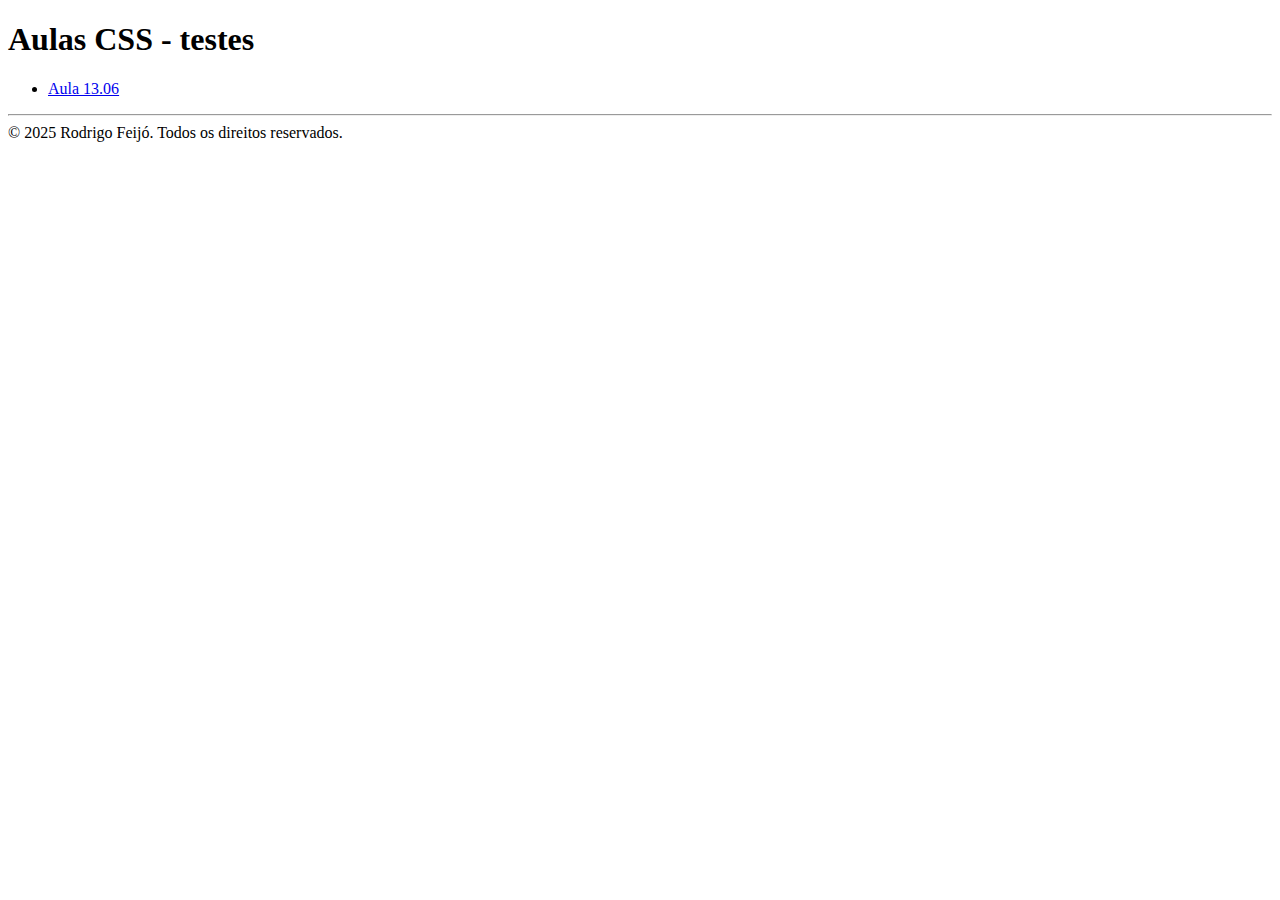
<file: index.html>
<!DOCTYPE html>
<html lang="pt-br">
<head>
    <meta charset="UTF-8">
    <title>Aulas CSS - SC</title>
</head>
<body>
    <main>
        <h1>Aulas CSS - testes</h1>
        <nav>
            <ul>
                <li><a href="aula 1306/index.html">Aula 13.06</a></li>
            </ul>
        </nav>
        <footer>
            <hr />
            © 2025 Rodrigo Feijó. Todos os direitos reservados.

        </footer>
    </main>
</body>
</html>
</file>
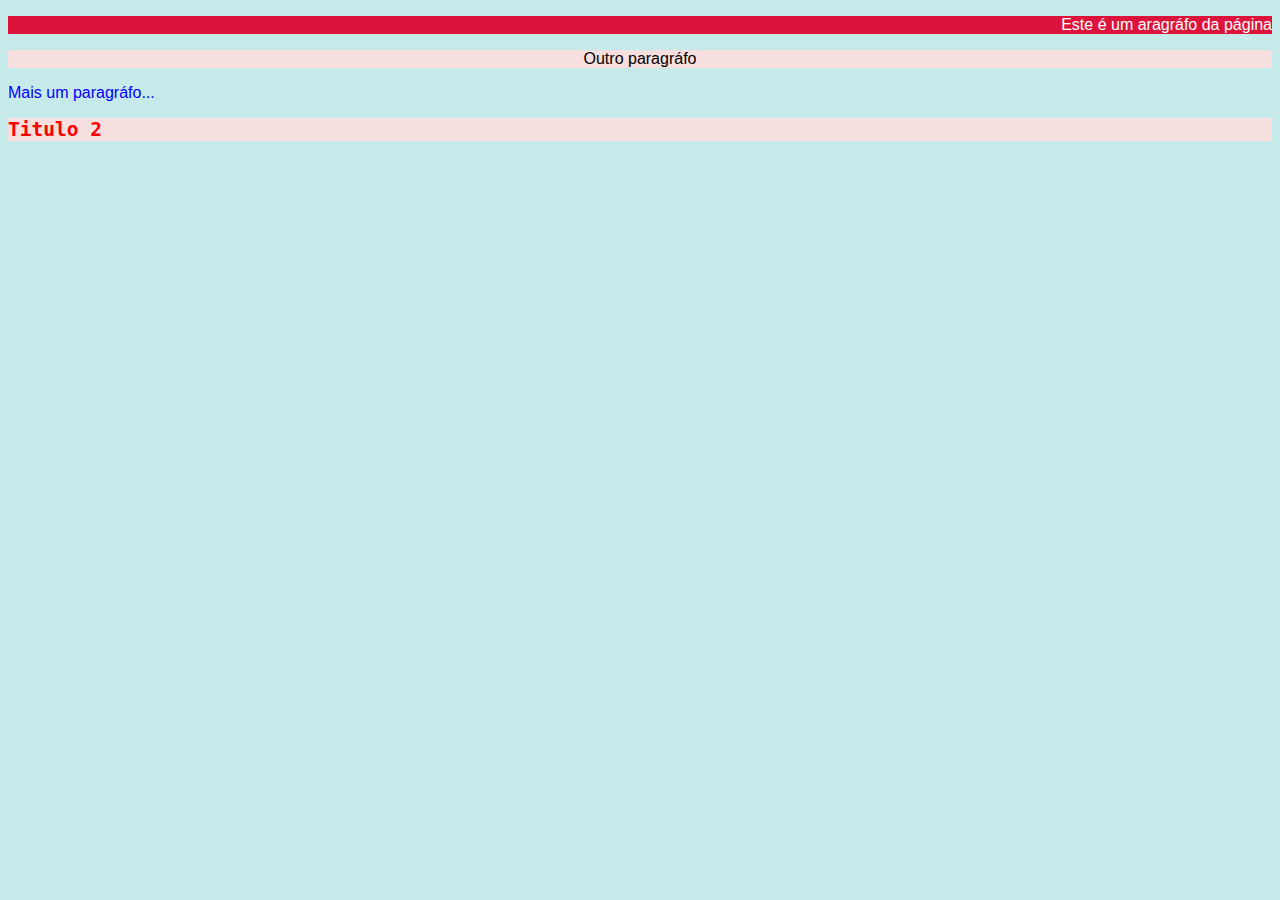
<file: aula 1706/index.html>
<!DOCTYPE html>
<html lang="pt-br">
<head>
    <meta charset="UTF-8">
    <meta name="viewport" content="width=device-width, initial-scale=1.0">
    <title>CSS</title>
    <link rel="stylesheet" href="css/styles.css"/>
</head>
<body>
    <p id="paragrafo" class="destaque">Este é um aragráfo da página</p>
    <p class="destaque texto-centro" >Outro paragráfo</p>
    <p class="">Mais um paragráfo...</p>
    <h2 class="destaque">Titulo 2</h2>
    
</body>
</html>
</file>
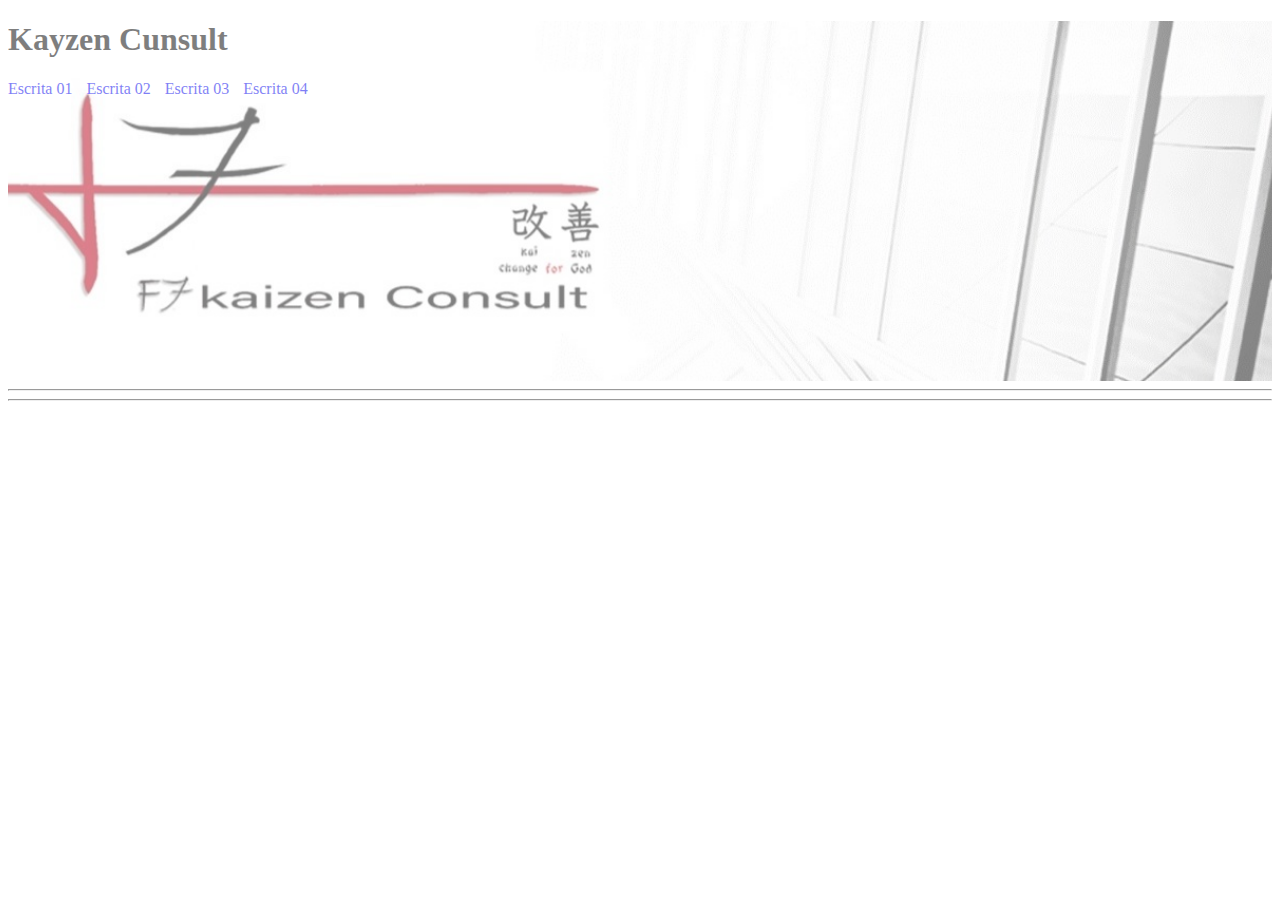
<file: aula 1306/exe_Sem01/index.html>
<!DOCTYPE html>
<html lang="pt-br">
<head>
    <meta charset="UTF-8">
    <meta name="" content="">

    <title>Exercício Semana 01</title>
    <link rel="stylesheet" href="styles.css"/>


</head>

<body>
    <!-- Cabeçalho do site-->
    <header>
        <h1>Kayzen Cunsult</h1>
        <nav>
            <a href="#"> Escrita 01 </a>
            <a href="#"> Escrita 02 </a>
            <a href="#"> Escrita 03 </a>
            <a href="#"> Escrita 04 </a>
        </nav>
    </header>

    <nav>
        
    </nav>

    <hr />
    <!-- Conteúdo Principal da página -->
     
        <aside> <!-- Barra Lateraal direita da página -->

        </aside>

        <main>
            <section></section>
            <section></section>
            <section></section>
        </main>


     <!--Rodapé do site-->
     <hr />
     <footer>

     </footer>
    
</body>
</html>
</file>
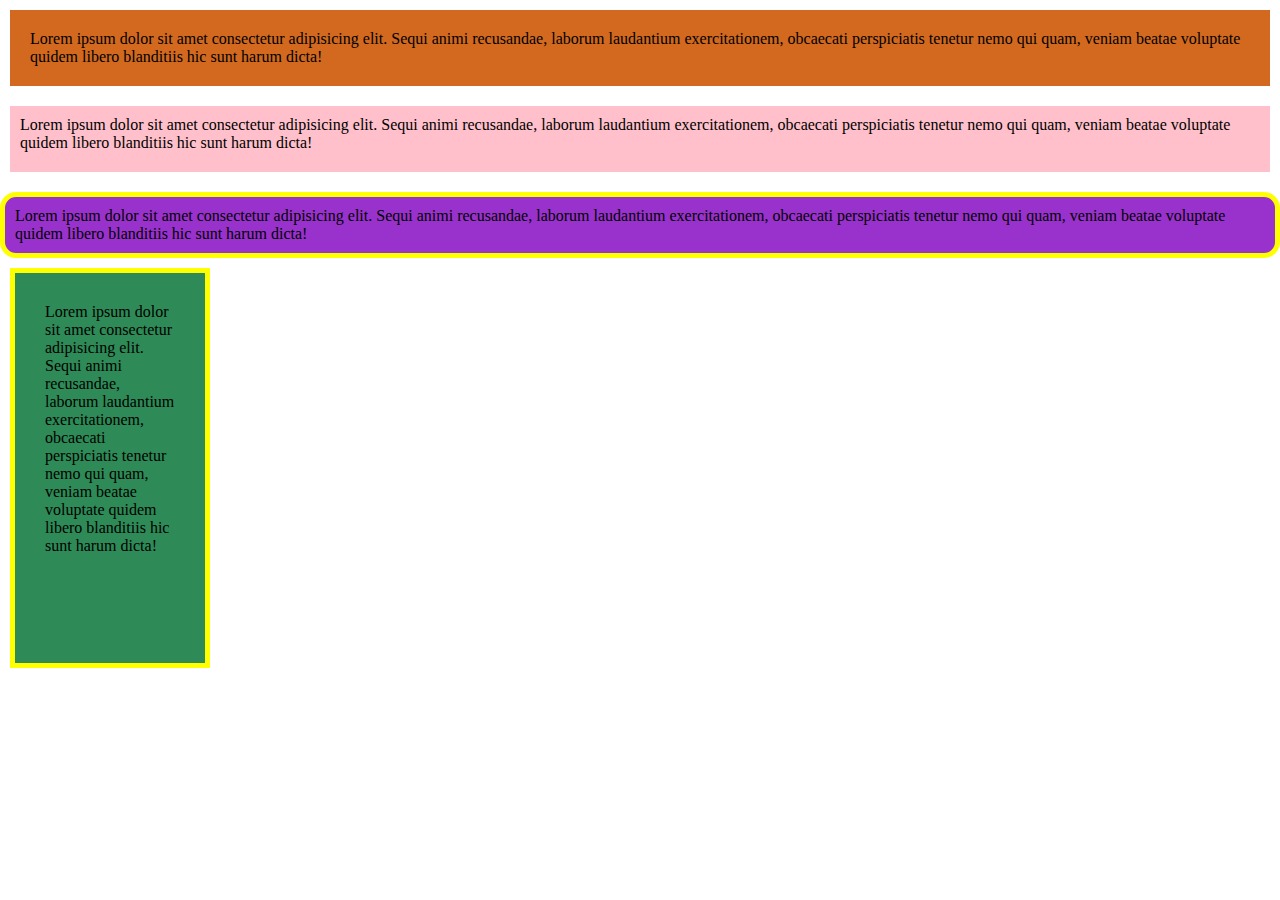
<file: aula 1706/boxmodel.html>
<!DOCTYPE html>
<html lang="pt-br">
<head>
    <meta charset="UTF-8">
    <meta name="viewport" content="width=device-width, initial-scale=1.0">
    <title>CSS Box Model</title>
    <link rel="stylesheet" href="css/boxmodel.css"/>
</head>
<body>
    <div class="box1">Lorem ipsum dolor sit amet consectetur adipisicing elit. Sequi animi recusandae, laborum laudantium exercitationem, obcaecati perspiciatis tenetur nemo qui quam, veniam beatae voluptate quidem libero blanditiis hic sunt harum dicta!</div>
    <div class="box2">Lorem ipsum dolor sit amet consectetur adipisicing elit. Sequi animi recusandae, laborum laudantium exercitationem, obcaecati perspiciatis tenetur nemo qui quam, veniam beatae voluptate quidem libero blanditiis hic sunt harum dicta!</div>
    <div class="box3">Lorem ipsum dolor sit amet consectetur adipisicing elit. Sequi animi recusandae, laborum laudantium exercitationem, obcaecati perspiciatis tenetur nemo qui quam, veniam beatae voluptate quidem libero blanditiis hic sunt harum dicta!</div>
    <div class="box4">Lorem ipsum dolor sit amet consectetur adipisicing elit. Sequi animi recusandae, laborum laudantium exercitationem, obcaecati perspiciatis tenetur nemo qui quam, veniam beatae voluptate quidem libero blanditiis hic sunt harum dicta!</div>


    
</body>
</html>
</file>
<file: aula 1706/css/styles.css>
/* comentários Aula CSS -  17.06 */
/*  Seletor de elemento =  todos os elementos da página recebem o estilo */
p {
    color: blue;
}

/* Seletor de classe = elementos com atributo class recebem o estilo (redirecionamento de estilos, você defino o nome da classe) 
 Obs: o elemento não tem prioridade sobre a classe.
 o ID manda e depois a classe.
 2-  podemos colocar varias classes em um mesmo elemento :  exemplo: class: "1º classe: o nome da" "2º classe: o nome da"
*/

/* !important => ignora a prioridade padrão */


.destaque { 
    color: red;
    background-color: rgb(247, 223, 223);
}
 .texto-centro {
    text-align: center;
    color :black;
 }

/* Seletor de ID  =  aplicado a um unico elemento na página 
   O "id" é mais prioritário que a "class".
*/

#paragrafo {
    background-color: crimson;
    color: white;
    text-align: right;
}

/* Especificidade => Elemento, Classe, ID  */

body {
       /* propriedade herdada : passada a diante */
    font-family: Arial, sans-serif;
    background-color: rgb(198, 233, 233);
}
h2 {
    font-family:  monospace;
}
</file>
<file: aula 1306/exe_Sem01/styles.css>
body {
    

}

header {
    
    position: relative;
    width: 100%;
    height: 40vh; /* Altura da viewport */
    background: url('img/BA.jpeg') no-repeat center center; /* Caminho da imagem */
    background-size: cover; /* Ajusta a imagem para cobrir todo o container */
    opacity: 0.5; /* Define a transparência da imagem */

}

a {
    text-decoration: none;
    margin-right: 10px;
}
</file>
<file: aula 1706/css/boxmodel.css>
/*
 > padding (espaçmento interno)
 > margin (espaçamento externo)
 > border (borda ao redor do elemento)

*/

.box1 {
    background-color: chocolate;
    padding: 20px;
    margin: 10px;

}

.box2 {
    background-color: pink;
        /* TOP - RIGHT - BOTTOM - LEFT*/
    padding: 10px 15px 20px 10px;
    /*margin: 30px 10px 10px 10px*/
    /* aplicação simplificada: Vertical - Horizontal*/
    margin: 20px 10px; 

}

.box3 {
    background-color: darkorchid;
    /*border: 5px solid yellow; /* borda solida*/
    /*border: 5px dashed yellow; /* borda tracejada*/
    /*border: 5px dotted yellow; /* borda bolinhas  e consultar documentação...*/
    border: 5px solid yellow;
    border-radius: 16px;
    padding: 10px;
}

.box4 {
    background-color: seagreen;
    margin: 10px;
    padding: 30px;
    border: 5px solid yellow;
    width: 200px;
    height: 400px;
    box-sizing: border-box; /* esta opção delimita os elementos dentro da altura e largura definida */
    /* quando usamos o border e o paddinng ele irá interferir no tamanho da box*/

}
/* seletor universal -> aplica o estilo em todos os elementos.
                      > um dos que tem menos prioridade em ordem de aplicação.
                      > ideal deixa-lo no inicio.
                      
*/

* {
    box-sizing: border-box;
    margin: 0;
}
</file>
